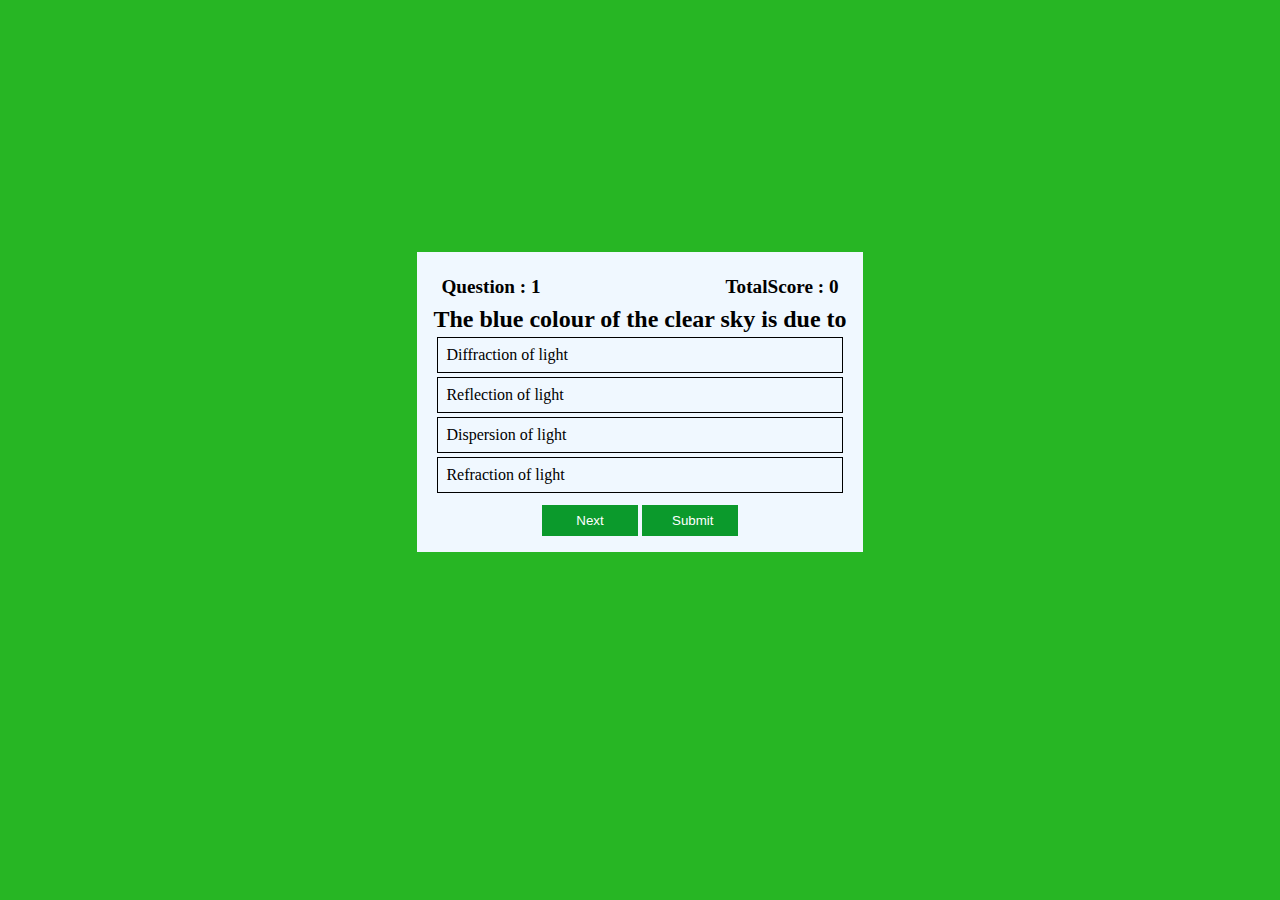
<file: index.html>
<!DOCTYPE html>
<html lang="en">
<head>
    <meta charset="UTF-8">
    <meta http-equiv="X-UA-Compatible" content="IE=edge">
    <meta name="viewport" content="width=device-width, initial-scale=1.0">
    <title>QuizApp</title>
    <link rel="stylesheet" href="style.css">
</head>
<body window.onload=myfunction()>
    <div class="container">
        <div class="row">
            <div class="col-md-6 outerdiv">
                <div class="innerdiv">
                    <div class="header" >
                        <p >Question : <span id="question1">1</span></p>
                        <p >TotalScore : <span id="totalscore">0</span></p>
                    </div>
                    
                    <div>
                        <h2 id="question">The blue colour of the clear sky is due to </h2>
                    </div>
                    <ul>
                        <li id="option1">
                            <p>Diffraction of light</p>
                        </li>
                        <li id="option2">
                            <p>Reflection of light</p>
                        </li>
                        <li id="option3">
                            <p>Dispersion of light</p>
                        </li>
                        <li id="option4">
                            <p>Refraction of light</p>
                        </li>

                        <!-- <li>
                            <input type="radio" name="answer" id="ans1">
                            <label for="ans1" id="option1">Diffraction of light</label>
                        </li>
                        <li>
                            <input type="radio" name="answer" id="ans2">
                            <label for="ans2" id="option2">Reflection of light</label>
                        </li>
                        <li>
                            <input type="radio" name="answer" id="ans3">
                            <label for="ans3" id="option3">Dispersion of light</label>
                        </li>
                        <li>
                            <input type="radio" name="answer" id="ans4">
                            <label for="ans4" id="option4">Refraction of light</label>
                        </li> -->
                        
                    </ul>

    <div class="btn">

        <!-- <input type="button" value="previous" id="previous"> -->
        <input type="button" value="next" id="next">
        <!-- <input type="button" value="submit" id="submit"> -->
        <a href="./index2.html"> <input type="button" value="submit" id="submit"></a>
    
    </div>
                </div>
            </div>
        </div>
    </div>
    
</body>
<script src="quiz.js"></script>
</html>
</file>
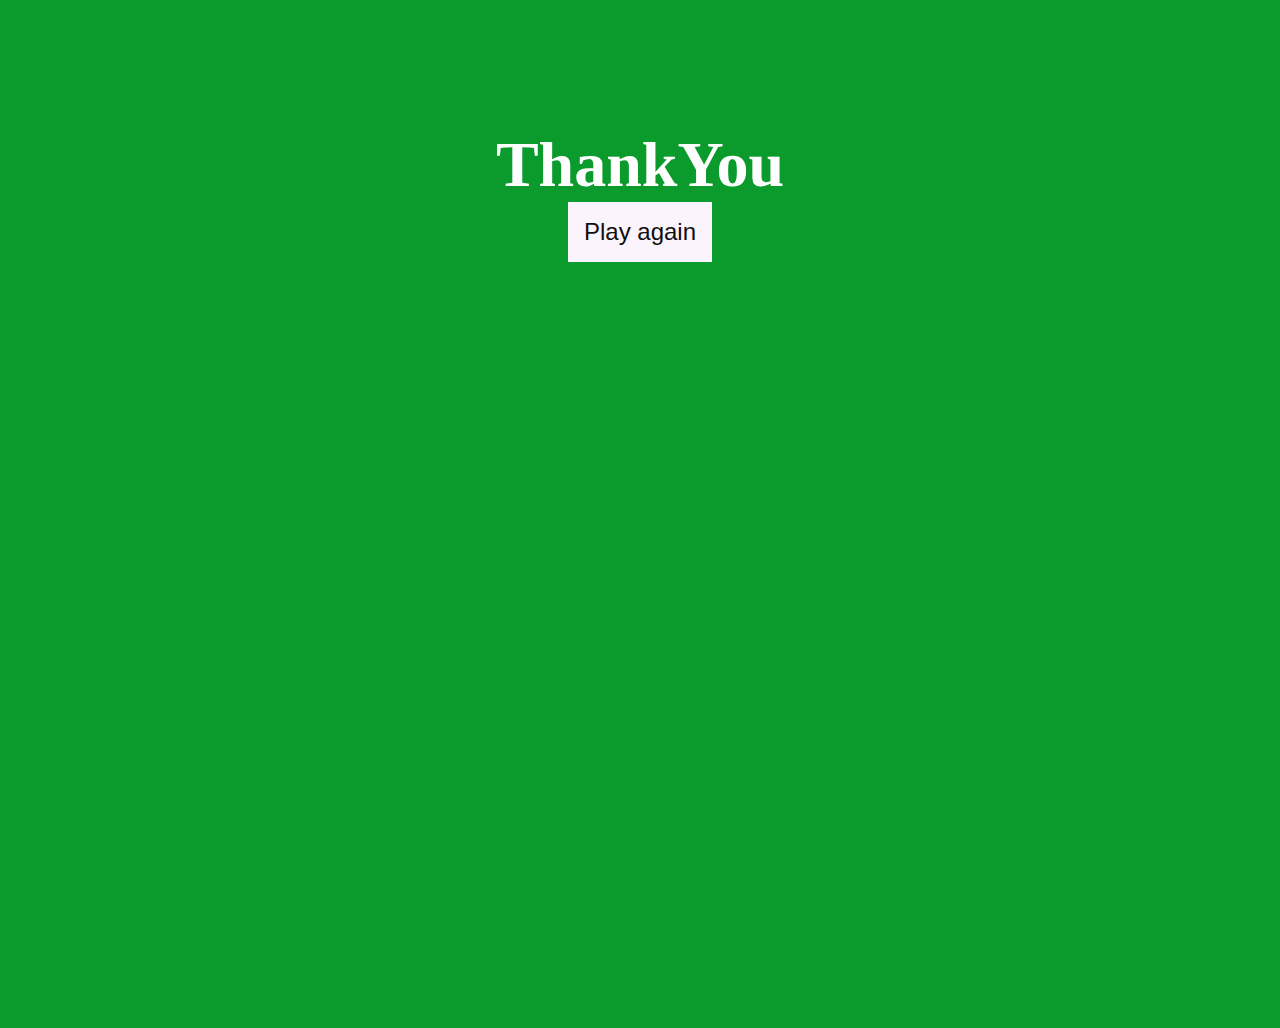
<file: index2.html>
<!DOCTYPE html>
<html lang="en">
<head>
    <meta charset="UTF-8">
    <meta http-equiv="X-UA-Compatible" content="IE=edge">
    <meta name="viewport" content="width=device-width, initial-scale=1.0">
    <title>QuizApp</title>
    <link rel="stylesheet" href="style2.css">
</head>
    <div class="score_container">
        <h1 class="heading">ThankYou</h1>
        
        <a href="./index.html"><input type="button" value="Play again"></a>
        <!-- <input type="button" value="Play again"> -->

    </div>
    
    
</body>
<script src="quiz.js"></script>
</html>
</file>
<file: style.css>
*{
    padding: 0;
    margin: 0%;
}
body{
    background-color: #0eae0be5;
}

ul li {
    list-style: none;
    border: 1px solid black;
    padding: 8px;
    margin: 4px;
    cursor: pointer;
}
.outerdiv{
    display: flex;
    align-items: center;
    justify-content: center;
    flex-direction: column;
    background-color: aliceblue;
   
}
.innerdiv{
   position: absolute;
   top: 28%;
   /* border: 1px solid black; */
   padding: 1rem;
   background-color: aliceblue;
}
.btn{
    text-align: center;
}
.btn input{
    padding: 8px 30px;
    margin-top: 8px;
    position: relative;
    /* left: 78%; */
    color: white;
    background-color: #0b9a2c;
    border: none;
    text-transform: capitalize;
    cursor: pointer;
    width: 6rem;

}
.header{
    display: flex;
    justify-content: space-between;
}
.header p{
    font-size: larger;
    margin: 8px;
    font-weight: 600;
}
.question{
    margin: 12px;
}
</file>
<file: style2.css>
body{
    /* text-align: center; */
    background-color: #0b9a2c;
    height: 100vh;
}
*{
    margin: 0;
}
.score_container{
    display: flex;
    justify-content: center;
    align-items: center;
    flex-direction: column;
    /* position: absolute; */
    
   /* height: 3rem; */
   margin-top: 8rem;
}
h1{
    font-size: 4rem;
    color: white;
}
.score_container p{
    font-size: 3rem;
}
.score_container input{
    /* margin: 8px; */
    padding: 1rem;
    color: rgb(16, 15, 15);
    background-color: rgb(252, 244, 252);
    border: none;
    font-size: 1.5rem;
    cursor: pointer;

}
</file>
